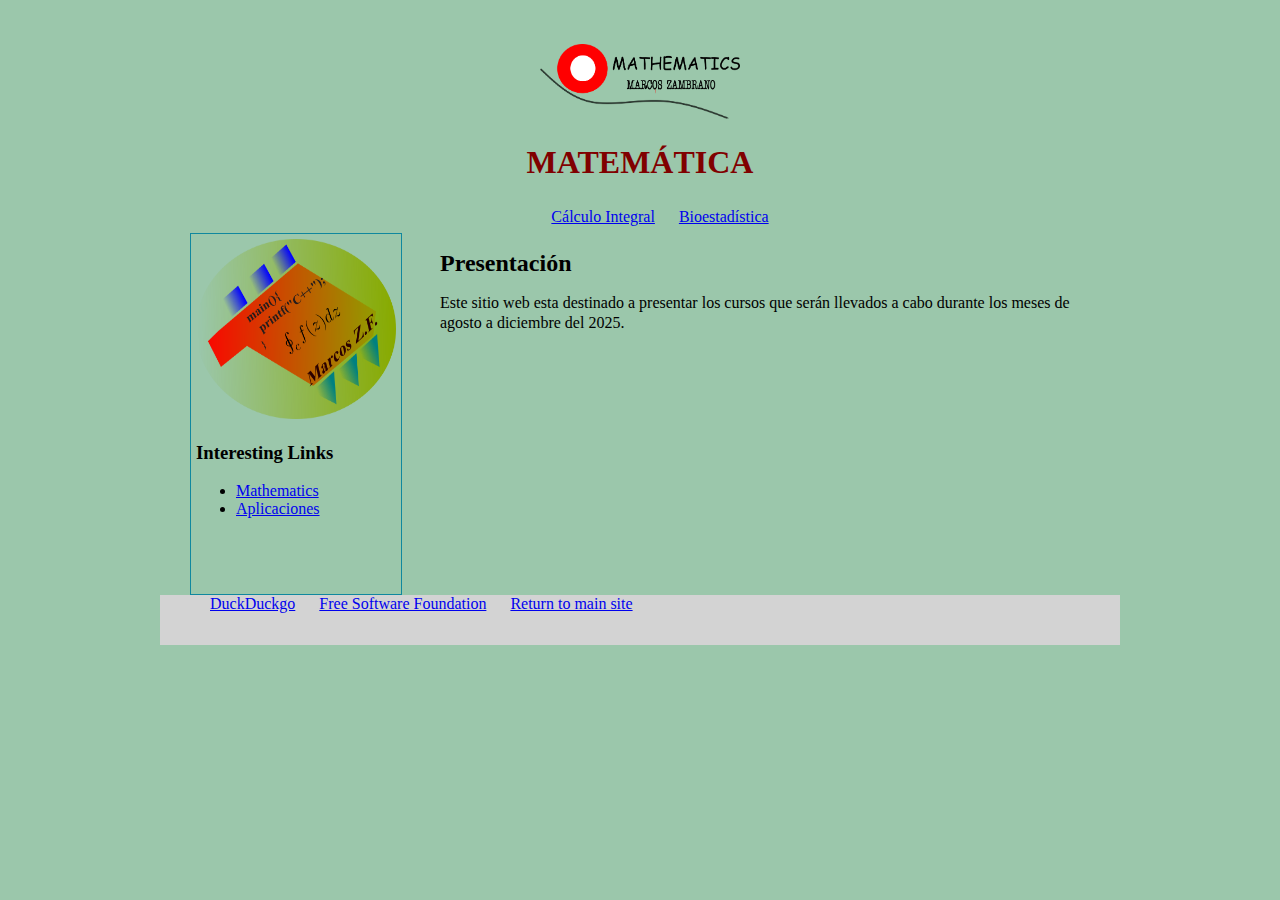
<file: index.html>
<!DOCTYPE html>
<html lang="en">
  <head>
    <title>MATH</title>
    <link rel="stylesheet" href="styles.css">
  </head>
  <body>
    <br><br>
    <center>
    <img src="img/logo.png" alt="imagen" width="200" height="75">
    <!-- <h1 style="font-size:30px;"> Mathematics and Programming </h1> -->
    </center>
    <div id="container">
      <h1>MATEM&AacuteTICA</h1>
      <nav>
	<ul>
	  <!-- <li> <a id="ma" href="basic.html">Matem&aacutetica I</a> </li> -->
	  <!-- <li> <a id="a1" href="analisis.html">C&aacutelculo diferencial</a> </li> -->
	  <li> <a id="a1" href="integral.html">C&aacutelculo Integral</a> </li>
	  <!-- <li> <a id="a1" href="numerical.html">M&eacutetodos Num&eacutericos</a> </li> -->
	  <li> <a id="a1" href="biostat.html">Bioestad&iacutestica</a> </li>
	</ul>
      </nav>
      <aside>
	<img src="img/SymbolMZF.png" width="200" height="180" alt="Octave">
	<h3>Interesting Links</h3>
	<ul>
	  <li><a id="doct" href="https://www.britannica.com/science/mathematics/Geometric-and-algebraic-problems">Mathematics</a></li>
	  <li><a id="doct" href="https://informatecdigital.com/matematicas-en-la-vida-cotidiana">Aplicaciones</a></li>
	</ul>
      </aside>
      <section id="main">
	<h2>Presentaci&oacuten</h2>
	<p>
	  Este sitio web esta destinado a presentar
	  los cursos que ser&aacuten llevados a cabo durante
	  los meses de agosto a diciembre del 2025.
	</p>
      </section>
      <footer>
	<ul>
	  <li><a id="duck" href="https://duckduckgo.com/">
	      DuckDuckgo</a></li>
	  <li><a id="fsf" href="https://www.fsf.org/es/about">
	      Free Software Foundation</a></li>
	  <li><a id="retorno" href="index.html">
	      Return to main site</a></li>
	</ul>
      </footer>
      
    </div>
    
  </body>
</html>
 <!-- <button type="button" onclick="myfunc()">Try it</button> -->
</file>
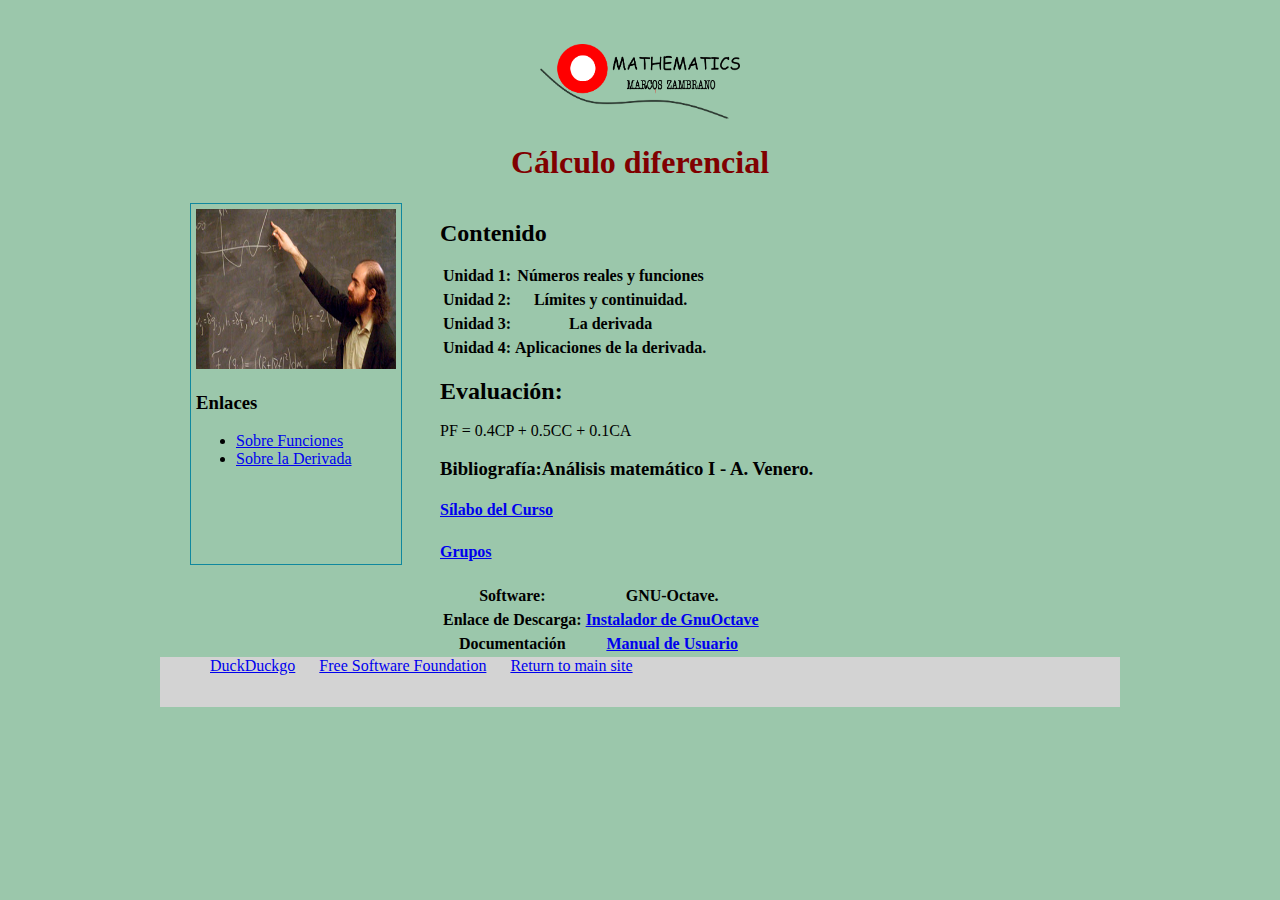
<file: analisis.html>
<!DOCTYPE html>
<html lang="en">
  <head>
    <title>MATH</title>
    <link rel="stylesheet" href="styles.css">
  </head>
  <body>
    <br><br>
    <center>
    <img src="img/logo.png" alt="imagen" width="200" height="75">
    <!-- <h1 style="font-size:30px;"> Mathematics and Programming </h1> -->
    </center>
    <div id="container">
      <h1>C&aacutelculo diferencial</h1>
      <aside>
	<img src="img/grisha.jpg" width="200" height="160"
	     alt="Octave">
	<h3>Enlaces</h3>
	<ul>
	  <li><a id="doct" href="https://mdpajedrez.com/10-ejemplos-de-funciones-en-la-vida-cotidiana">Sobre Funciones</a></li>
	  <li><a id="doct" href="https://www.mundoestudiante.com/aplicaciones-derivadas">Sobre la Derivada</a></li>
	</ul>
      </aside>
      <section id="main">
	<h2>Contenido</h2>
	<table>
      <tr>
	<th>Unidad 1: </th>
	<th>N&uacutemeros reales y funciones</th>
      </tr>
      <tr>
	<th>Unidad 2: </th>
	<th>L&iacutemites y continuidad.</th>
      </tr>
      <tr>
	<th>Unidad 3: </th>
	<th>La derivada</th>
      </tr>
      <tr>
	<th>Unidad 4: </th>
	<th>Aplicaciones de la derivada.</th>
      </tr>
</ul>
</table>
<p><h2>Evaluaci&oacuten:</h2>PF = 0.4CP + 0.5CC + 0.1CA</p>
<p><h3>Bibliograf&iacutea:An&aacutelisis matem&aacutetico I
 - A. Venero.</h3></p>
<h4><a href="doc/CalculoDiferencial.pdf">S&iacutelabo del Curso</a></h4>
<h4><a href="doc/GruposCalculoDiferencial.pdf">Grupos</a></h4>
<table>
  <tr>
    <th>Software: </th>
    <th>GNU-Octave.</th>
  </tr>
  <tr>
    <th>Enlace de Descarga: </th>
    <th><a href="https://mirror-team--cymru-com.translate.goog/gnu/octave/windows/octave-6.4.0-w64-64-installer.exe?_x_tr_sl=en&_x_tr_tl=es&_x_tr_hl=es&_x_tr_pto=tc">
	Instalador de GnuOctave</a></th>
  </tr>
  <tr>
    <th>Documentaci&oacuten</th>
    <th><a href="doc/octref.pdf">Manual de Usuario</a></th>
  </tr>
</ul>
</table>
      </section>
      <footer>
	<ul>
	  <li><a id="duck" href="https://duckduckgo.com/">
	      DuckDuckgo</a></li>
	  <li><a id="duck" href="https://www.fsf.org/es/about">
	      Free Software Foundation</a></li>
	  <li><a id="retorno" href="index.html">
	      Return to main site</a></li>
	</ul>
      </footer>
      
    </div>
    
  </body>
</html>
 <!-- <button type="button" onclick="myfunc()">Try it</button> -->
</file>
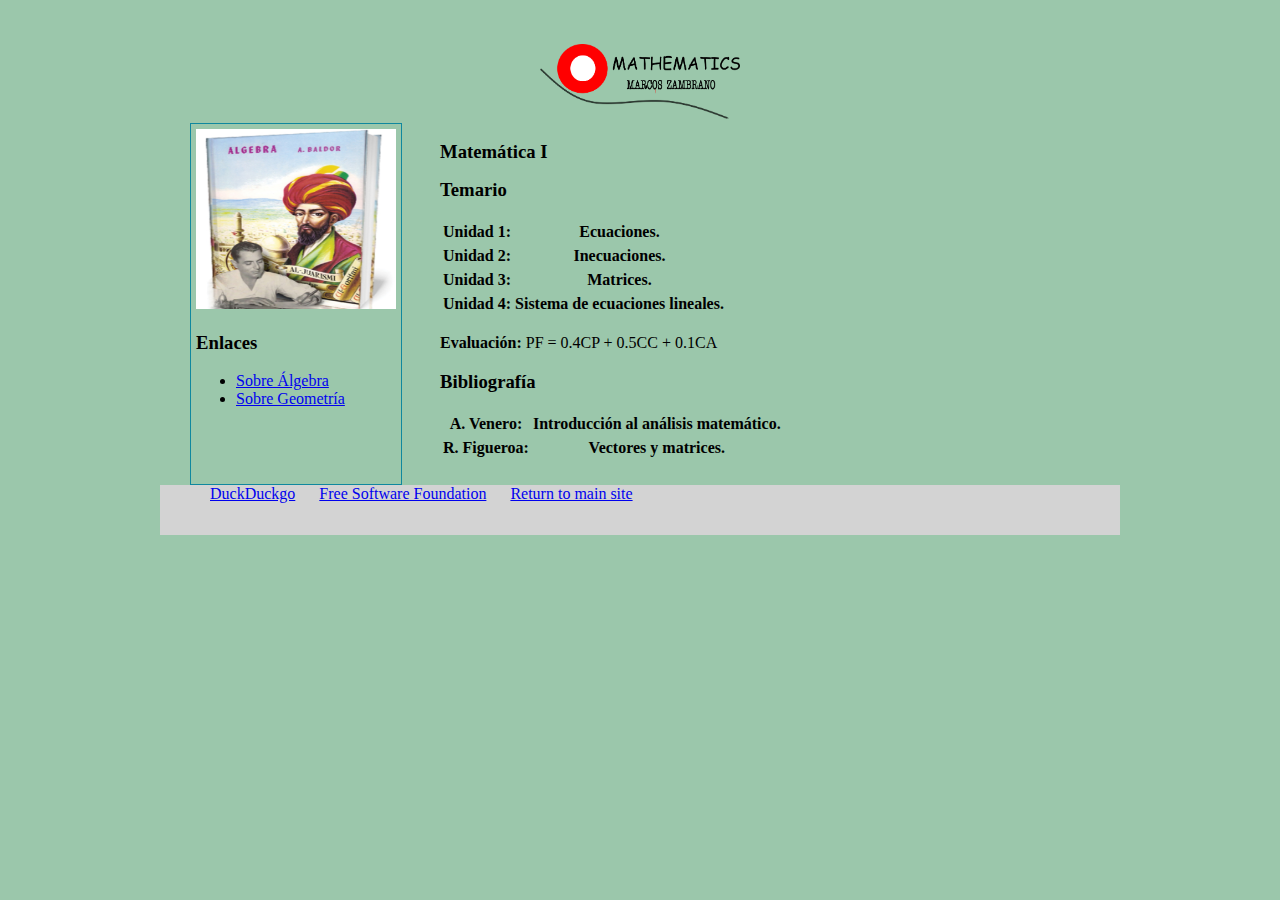
<file: basic.html>
<!DOCTYPE html>
<html lang="en">
  <head>
    <title>MATH</title>
    <link rel="stylesheet" href="styles.css">
  </head>
  <body>
    <br><br>
    <center>
    <img src="img/logo.png" alt="imagen" width="200" height="75">
    </center>
    <div id="container">
      <!-- <h1>Matem&aacutetica I</h1> -->
      <!-- <nav> -->
      <!-- 	<ul> -->
      <!-- 	  <li> -->
      <!-- 	    <li><a id="alg" href="algebra.html">Algebra</a></li> -->
      <!-- 	  </li> -->
      <!-- 	  <li> -->
      <!-- 	    <a id="soft" href="geometry.html">Geometry</a> -->
      <!-- 	  </li> -->
      <!-- 	</ul> -->
      <!-- </nav> -->
      <aside>
	<img src="img/Baldor.png" width="200" height="180"
	     alt="Octave">
	<h3>Enlaces</h3>
	<ul>
	  <li><a id="doct" href="https://sergiofernandezleon.es/para-que-sirve-el-algebra-en-la-vida-cotidiana">Sobre &Aacutelgebra</a></li>
	  <li><a id="doct" href="https://miprofeclases.org.pe/profesor-de-matematicas/como-se-usa-la-geometria-en-la-vida-cotidiana">Sobre Geometr&iacutea</a></li>
	</ul>
      </aside>
      <section id="main">
	<h3>Matem&aacutetica I</h3>
    <p><h3> Temario</h3></p>
    <table>
      <tr>
	<th>Unidad 1: </th><th>Ecuaciones.</th>
      </tr>
      <tr>
	<th>Unidad 2: </th><th>Inecuaciones.</th>
      </tr>
      <tr>
	<th>Unidad 3: </th><th>Matrices.</th>
      </tr>
      <tr>
	<th>Unidad 4: </th>
	<th>Sistema de ecuaciones lineales.</th>
      </tr>
</ul>
</table>
<p><b>Evaluaci&oacuten: </b> PF = 0.4CP + 0.5CC + 0.1CA</p>

<p><h3> Bibliograf&iacutea</h3></p>
<table>
  <tr>
    <th>A. Venero:</th>
    <th>Introducci&oacuten al an&aacutelisis matem&aacutetico.</th>
    <!-- <th>Ecuaciones e inecuaciones</th> -->
  </tr>
  <tr>
    <th>R. Figueroa:</th>
    <th>Vectores y matrices.</th>
    <!-- <th>Matrices </th> -->
  </tr>
</ul>
</table>
	
      </section>
      <footer>
	<ul>
	  <li><a id="duck" href="https://duckduckgo.com/">
	      DuckDuckgo</a></li>
	  <li><a id="duck" href="https://www.fsf.org/es/about">
	      Free Software Foundation</a></li>
	  <li><a id="retorno" href="index.html">
	      Return to main site</a></li>
	</ul>
      </footer>
      
    </div>
    
  </body>
</html>
 <!-- <button type="button" onclick="myfunc()">Try it</button> -->
</file>
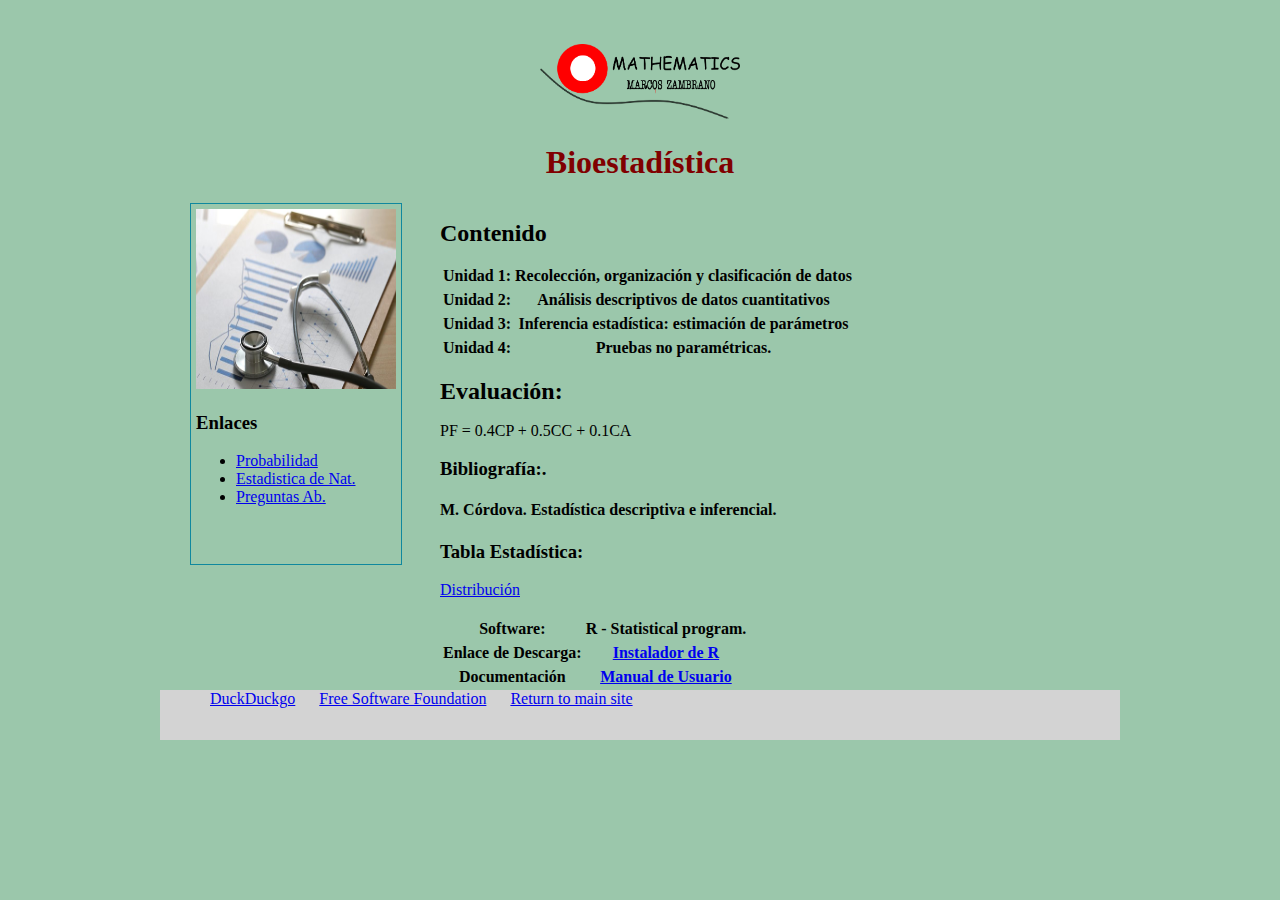
<file: biostat.html>
<!DOCTYPE html>
<html lang="en">
  <head>
    <title>MATH</title>
    <link rel="stylesheet" href="styles.css">
  </head>
  <body>
    <br><br>
    <center>
    <img src="img/logo.png" alt="imagen" width="200" height="75">
    <!-- <h1 style="font-size:30px;"> Mathematics and Programming </h1> -->
    </center>
    <div id="container">
      <h1>Bioestad&iacutestica</h1>
      <aside>
	<img src="img/WhatBioStat.jpg" width="200" height="180"
	     alt="Octave">
	<h3>Enlaces</h3>
	<ul>
	  <li><a id="doct" href="https://www.probabilidadyestadistica.net/distribucion-de-probabilidad/">Probabilidad</a></li>
	  <li><a id="doct" href="https://significadosweb.com/concepto-de-estadistica-de-natalidad-que-es-definicion-significado-y-ejemplos/#google_vignette">Estadistica de Nat.</a></li>
<li><a id="doct" href="https://www.federacionenologos.es/ejemplos-de-preguntas-abiertas-en-entrevista-una-guia-util/">Preguntas Ab.</a></li>
	</ul>
      </aside>
      <section id="main">
	<h2>Contenido</h2>
	<table>
      <tr>
	<th>Unidad 1: </th>
	<th>Recolecci&oacuten, organizaci&oacuten y clasificaci&oacuten de datos</th>
      </tr>
      <tr>
	<th>Unidad 2: </th>
	<th>An&aacutelisis descriptivos de datos cuantitativos</th>
      </tr>
      <tr>
	<th>Unidad 3: </th>
	<th>Inferencia estad&iacutestica: estimaci&oacuten de par&aacutemetros</th>
      </tr>
      <tr>
	<th>Unidad 4: </th>
	<th>Pruebas no param&eacutetricas.</th>
      </tr>
</ul>
</table>
<p><h2>Evaluaci&oacuten:</h2>PF = 0.4CP + 0.5CC + 0.1CA</p>
<p><h3>Bibliograf&iacutea:.</h3></p>
<p><h4>M. C&oacuterdova. Estad&iacutestica descriptiva e inferencial.</h4></p>
<!-- <p><h3>Tabla Estad&iacutestica: </h3><a href="doc/DistribucionNormal.pdf">
	Distribuci&oacuten Normal</a></p>
<p><h3>Tabla Estad&iacutestica: </h3><a href="doc/DistribucionX2.pdf">
	Distribuci&oacuten X2</a></p> -->
<p><h3>Tabla Estad&iacutestica: </h3><a href="doc/NuevaTablaStat.pdf">
	Distribuci&oacuten</a></p>
<table>
  <tr>
    <th>Software: </th>
    <th>R - Statistical program.</th>
  </tr>
  <tr>
    <th>Enlace de Descarga: </th>
    <th><a href="https://cran.r-project.org/bin/windows/base/">
	Instalador de R</a></th>
  </tr>
  <tr>
    <th>Documentaci&oacuten</th>
    <th><a href="img/R-intro.pdf">Manual de Usuario</a></th>
  </tr>
</ul>
</table>
      </section>
      <footer>
	<ul>
	  <li><a id="duck" href="https://duckduckgo.com/">
	      DuckDuckgo</a></li>
	  <li><a id="duck" href="https://www.fsf.org/es/about">
	      Free Software Foundation</a></li>
	  <li><a id="retorno" href="index.html">
	      Return to main site</a></li>
	</ul>
      </footer>
      
    </div>
    
  </body>
</html>
 <!-- <button type="button" onclick="myfunc()">Try it</button> -->
</file>
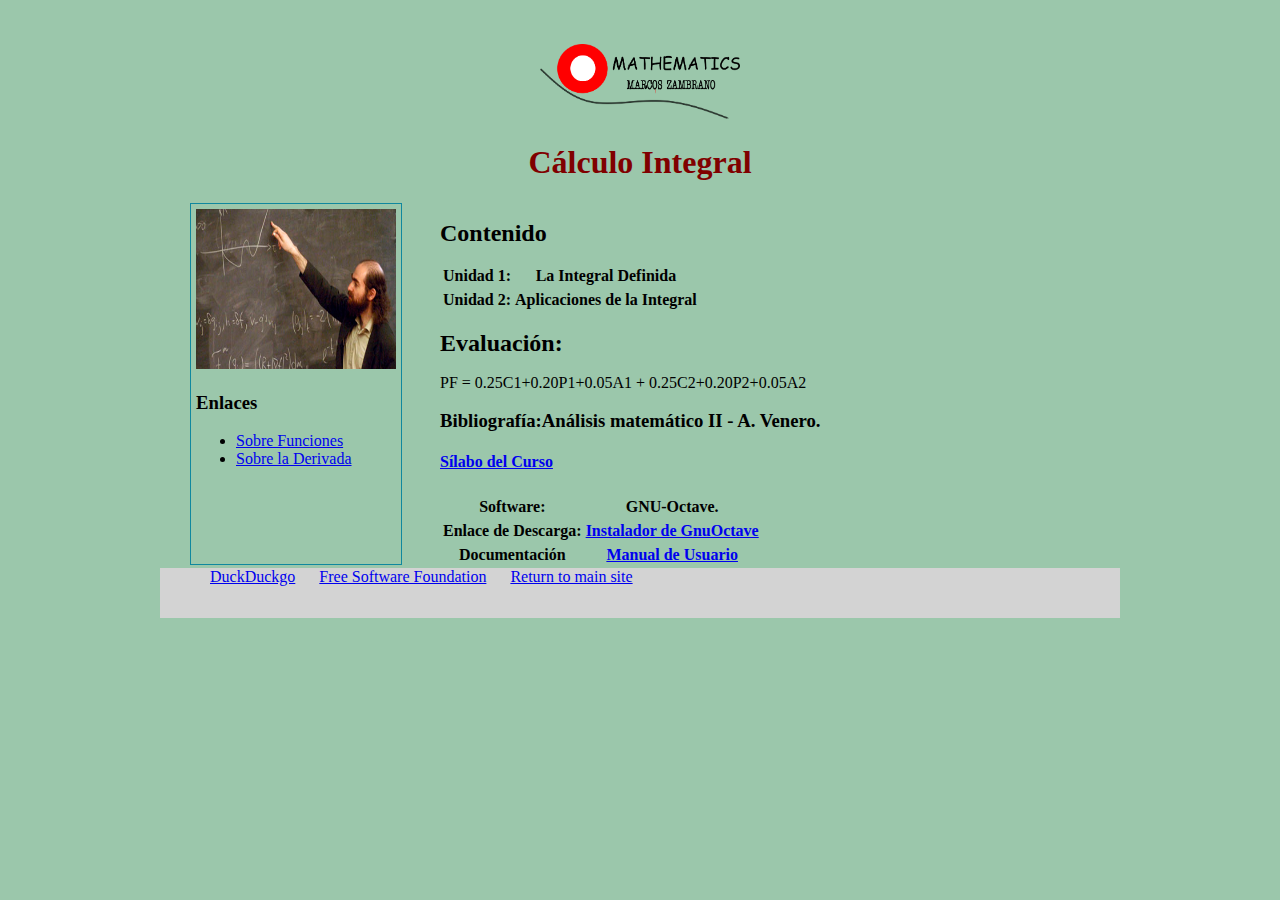
<file: integral.html>
<!DOCTYPE html>
<html lang="en">
  <head>
    <title>MATH</title>
    <link rel="stylesheet" href="styles.css">
  </head>
  <body>
    <br><br>
    <center>
    <img src="img/logo.png" alt="imagen" width="200" height="75">
    </center>
    <div id="container">
      <h1>C&aacutelculo Integral</h1>
      <aside>
	<img src="img/grisha.jpg" width="200" height="160"
	     alt="Octave">
	<h3>Enlaces</h3>
	<ul>
	  <li><a id="doct" href="https://mdpajedrez.com/10-ejemplos-de-funciones-en-la-vida-cotidiana">Sobre Funciones</a></li>
	  <li><a id="doct" href="https://www.mundoestudiante.com/aplicaciones-derivadas">Sobre la Derivada</a></li>
	</ul>
      </aside>
      <section id="main">
	<h2>Contenido</h2>
	<table>
      <tr>
	<th>Unidad 1: </th> <th>La Integral Definida</th>
      </tr>
      <tr>
	<th>Unidad 2: </th> <th>Aplicaciones de la Integral</th>
      </tr>
</ul>
</table>
<p><h2>Evaluaci&oacuten:</h2>PF = 0.25C1+0.20P1+0.05A1 + 0.25C2+0.20P2+0.05A2</p>
<p><h3>Bibliograf&iacutea:An&aacutelisis matem&aacutetico II
 - A. Venero.</h3></p>
<h4><a href="doc/CalculoIntegral.pdf">S&iacutelabo del Curso</a></h4>
<!-- <h4><a href="doc/GruposCalculoDiferencial.pdf">Grupos</a></h4> -->
<table>
  <tr>
    <th>Software: </th>
    <th>GNU-Octave.</th>
  </tr>
  <tr>
    <th>Enlace de Descarga: </th>
    <th><a href="https://mirror-team--cymru-com.translate.goog/gnu/octave/windows/octave-6.4.0-w64-64-installer.exe?_x_tr_sl=en&_x_tr_tl=es&_x_tr_hl=es&_x_tr_pto=tc">
	Instalador de GnuOctave</a></th>
  </tr>
  <tr>
    <th>Documentaci&oacuten</th>
    <th><a href="doc/octref.pdf">Manual de Usuario</a></th>
  </tr>
</ul>
</table>
      </section>
      <footer>
	<ul>
	  <li><a id="duck" href="https://duckduckgo.com/">
	      DuckDuckgo</a></li>
	  <li><a id="duck" href="https://www.fsf.org/es/about">
	      Free Software Foundation</a></li>
	  <li><a id="retorno" href="index.html">
	      Return to main site</a></li>
	</ul>
      </footer>
      
    </div>
    
  </body>
</html>
 <!-- <button type="button" onclick="myfunc()">Try it</button> -->
</file>
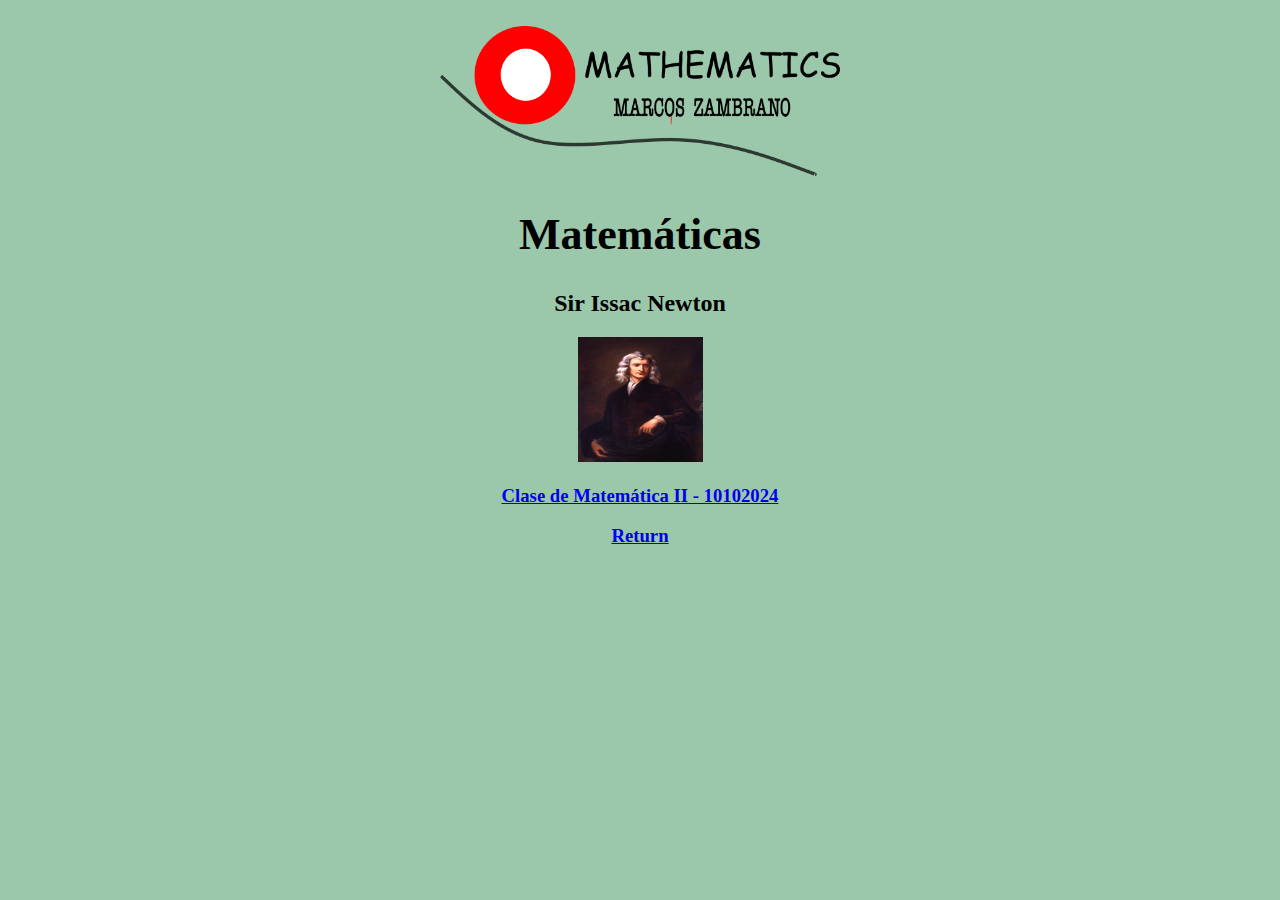
<file: math.html>
<!DOCTYPE html>
<html lang="en">
  <head>
    <title>MATH</title>
  </head>
  <body style="background-color:rgb(155,199,171);">
    <br>
    <center>
    <img src="images/logo.png" alt="imagen" width="400" height="150">
    <h1 style="font-size:44px;"> Matem&aacuteticas </h1>
      <p><h2>Sir Issac Newton</h2></p>
      <img src="images/IssacNewton.jpg"
	   alt="imagen" width="125" height="125">
    <p><h3><a id="clase10102024" href="images/CLASEdeMATEMATICAII-10102024-MZAMBRANO.pdf">
	  Clase de Matem&aacutetica II - 10102024</a></h3></p>
    <p><h3><a id="retorno" href="index.html">Return</a></h3></p>
      </center>
  </body>
</html>
</file>
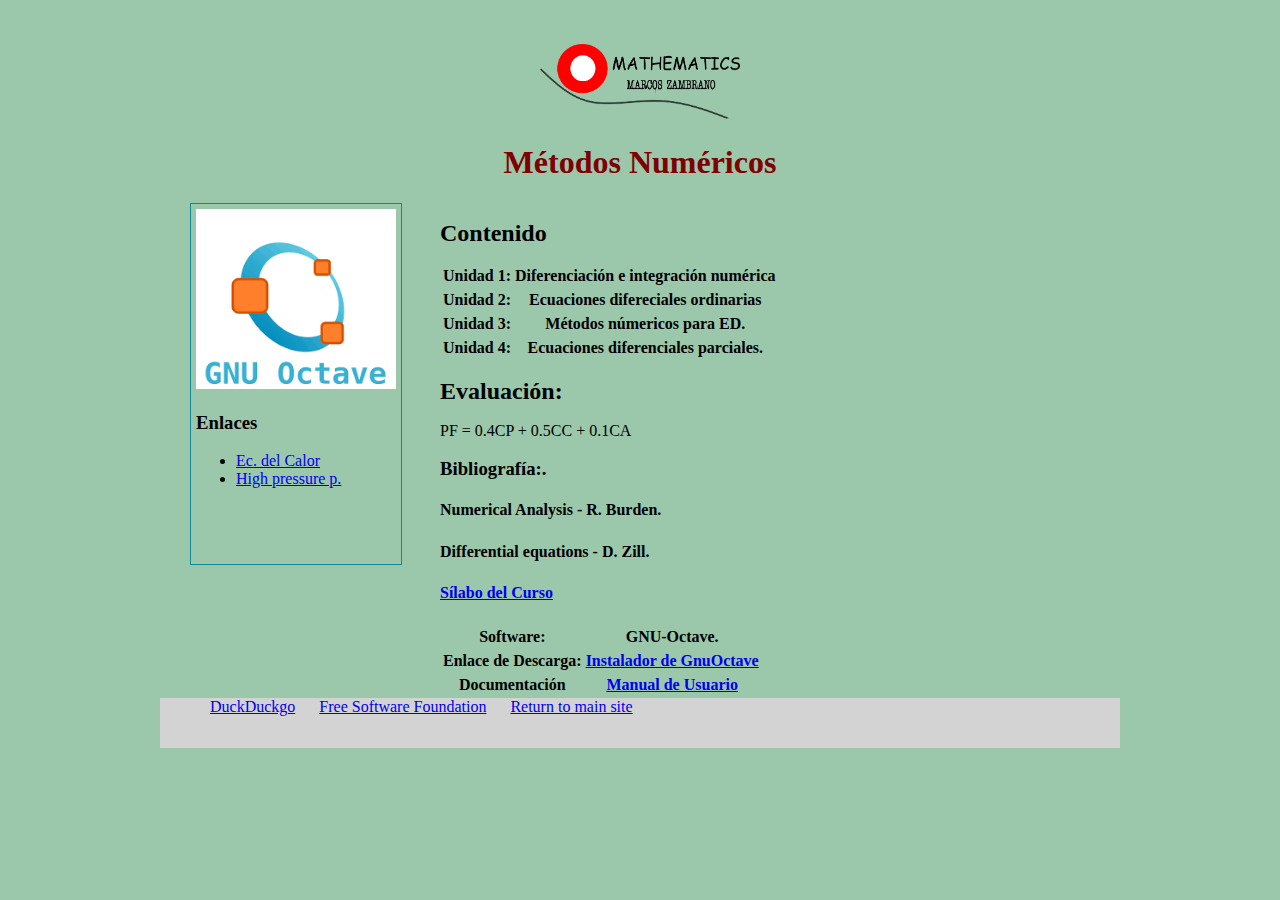
<file: numerical.html>
<!DOCTYPE html>
<html lang="en">
  <head>
    <title>MATH</title>
    <link rel="stylesheet" href="styles.css">
  </head>
  <body>
    <br><br>
    <center>
    <img src="img/logo.png" alt="imagen" width="200" height="75">
    <!-- <h1 style="font-size:30px;"> Mathematics and Programming </h1> -->
    </center>
    <div id="container">
      <h1>M&eacutetodos Num&eacutericos</h1>
      <aside>
	<img src="img/GnuOctave.png" width="200" height="180"
	     alt="Octave">
	<h3>Enlaces</h3>
	<ul>
	  <li><a id="doct" href="https://scisimple.com/es/articles/2025-05-22-entendiendo-la-ecuacion-del-calor--ak4oj7q">Ec. del Calor</a></li>
	  <li><a id="doct" href="https://www.jesamfoods.com/blog/qu-es-la-tecnologa-de-hpp-y-en-qu-alimentos-se-utiliza">High pressure p.</a></li>
	</ul>
      </aside>
      <section id="main">
	<h2>Contenido</h2>
	<table>
      <tr>
	<th>Unidad 1: </th>
	<th>Diferenciaci&oacuten e integraci&oacuten num&eacuterica</th>
      </tr>
      <tr>
	<th>Unidad 2: </th>
	<th>Ecuaciones difereciales ordinarias</th>
      </tr>
      <tr>
	<th>Unidad 3: </th>
	<th>M&eacutetodos n&uacutemericos para ED.</th>
      </tr>
      <tr>
	<th>Unidad 4: </th>
	<th>Ecuaciones diferenciales parciales.</th>
      </tr>
</ul>
</table>
<p><h2>Evaluaci&oacuten:</h2>PF = 0.4CP + 0.5CC + 0.1CA</p>
<p><h3>Bibliograf&iacutea:.</h3></p>
<p><h4>Numerical Analysis - R. Burden.</h4></p>
<p><h4>Differential equations - D. Zill.</h4></p>
<h4><a href="doc/MetodosIngAlimentaria.pdf">S&iacutelabo del Curso</a></h4>
<table>
  <tr>
    <th>Software: </th>
    <th>GNU-Octave.</th>
  </tr>
  <tr>
    <th>Enlace de Descarga: </th>
    <th><a href="https://mirror-team--cymru-com.translate.goog/gnu/octave/windows/octave-6.4.0-w64-64-installer.exe?_x_tr_sl=en&_x_tr_tl=es&_x_tr_hl=es&_x_tr_pto=tc">
	Instalador de GnuOctave</a></th>
  </tr>
  <tr>
    <th>Documentaci&oacuten</th>
    <th><a href="doc/octref.pdf">Manual de Usuario</a></th>
  </tr>
</ul>
</table>
      </section>
      <footer>
	<ul>
	  <li><a id="duck" href="https://duckduckgo.com/">
	      DuckDuckgo</a></li>
	  <li><a id="duck" href="https://www.fsf.org/es/about">
	      Free Software Foundation</a></li>
	  <li><a id="retorno" href="index.html">
	      Return to main site</a></li>
	</ul>
      </footer>
      
    </div>
    
  </body>
</html>
 <!-- <button type="button" onclick="myfunc()">Try it</button> -->
</file>
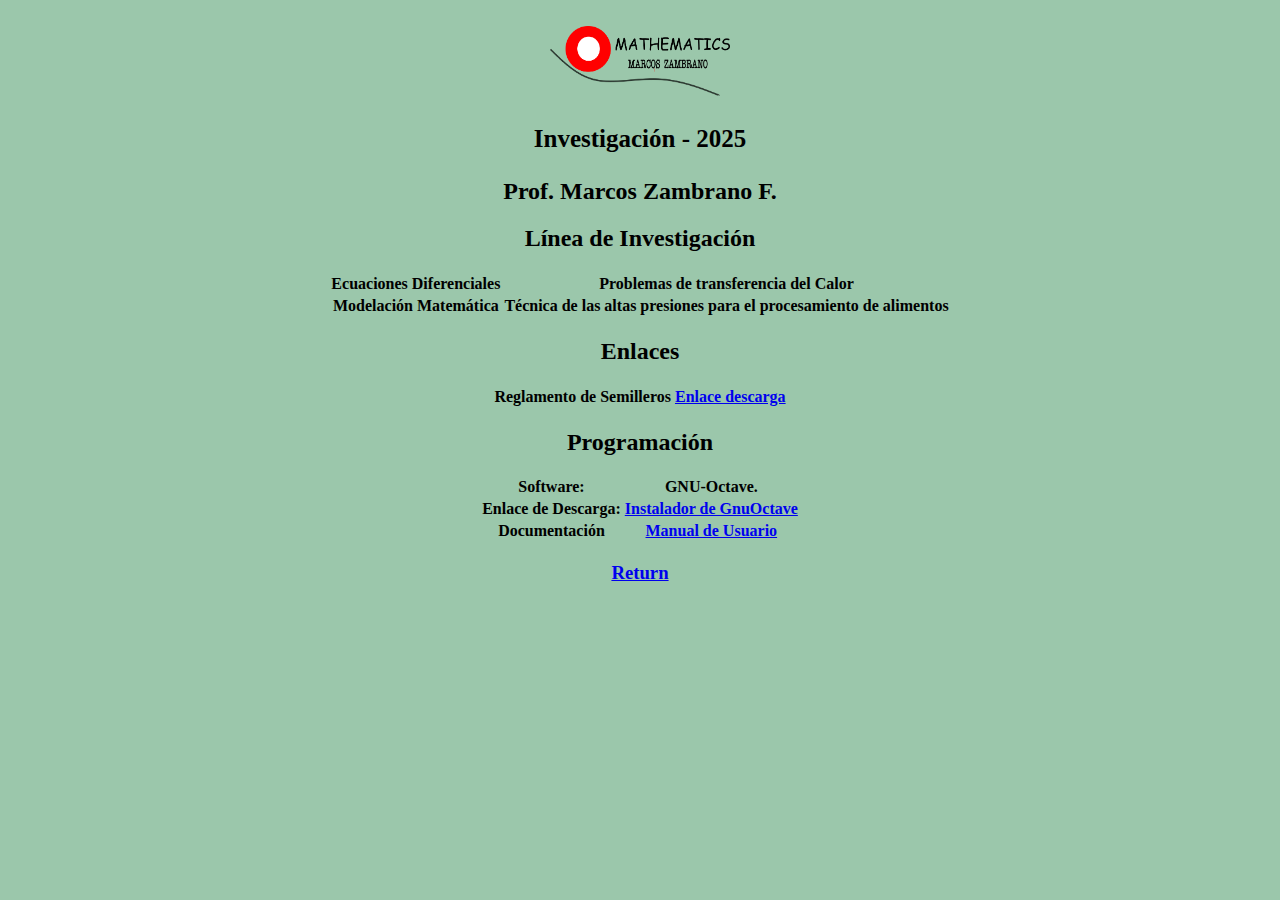
<file: research.html>
<!DOCTYPE html>
<html lang="en">
  <head>
    <title>MATH</title>
    <link rel="stylesheet" href="styles.css">
  </head> <!-- style="background-color:" -->
  <body>
    <br>
    <center>
      <img src="images/logo.png" alt="imagen"
	   width="180" height="70">
    <h3 style="font-size:25px;"> Investigaci&oacuten - 2025 </h3>
    <p><h2>Prof. Marcos Zambrano F.</h2></p>
    <p><h2> L&iacutenea de Investigaci&oacuten</h2></p>
    <table>
      <tr>
	<th>Ecuaciones Diferenciales </th>
	<th>Problemas de transferencia del Calor</th>
      </tr>
      <tr>
	<th>Modelaci&oacuten Matem&aacutetica </th>
	<th>T&eacutecnica de las altas presiones para el procesamiento de alimentos</th>
      </tr>
</ul>
</table>

<p><h2> Enlaces</h2></p>
<table>
  <tr>
    <th>Reglamento de Semilleros</th>
    <th><a href="images/Semilleros2025Unab.pdf">Enlace descarga</a></th>
  </tr>
</ul>
</table>

<p><h2> Programaci&oacuten</h2></p>
<table>
  <tr>
    <th>Software: </th>
    <th>GNU-Octave.</th>
  </tr>
  <tr>
    <th>Enlace de Descarga: </th>
    <th><a href="https://mirror-team--cymru-com.translate.goog/gnu/octave/windows/octave-6.4.0-w64-64-installer.exe?_x_tr_sl=en&_x_tr_tl=es&_x_tr_hl=es&_x_tr_pto=tc">
	Instalador de GnuOctave</a></th>
  </tr>
  <tr>
    <th>Documentaci&oacuten</th>
    <th><a href="images/octave-reference.pdf">Manual de Usuario</a></th>
  </tr>
</ul>
</table>
    </center>
    
    
    <!--   <img src="images/IssacNewton.jpg" -->
    <!-- 	   alt="imagen" width="125" height="125"> -->
    <!-- <p><h3><a id="clase10102024" href="images/CLASEdeMATEMATICAII-10102024-MZAMBRANO.pdf"> -->
    <!-- 	  An&aacutelisis Matem&aacutetico III - 2025</a></h3></p> -->
    <center>
      <p><h3>
	  <a id="retorno" href="index.html">Return</a>
      </h3></p>
    </center>
  </body>
</html>
</file>
<file: styles.css>
body {
    font-family: Verdana;
    background-color:rgb(155,199,171);
}

#container {
    width: 960px;
    margin: auto;
}

h1 {
    text-align: center;
    font-family:Times,serif;
    color:maroon;
}

nav {
    height:30px;
    text-align:center;
    
}

nav ul {
    list-style: none;
    margin: 0;
    padding-top: 5px;
}

nav li {
    display: inline;
    margin-left: 10px;
    margin-right: 10px;

}
aside {
    width: 200px;
    height: 350px;
    border: 1px solid #10889E;
    float: left;
    margin-left: 30px;
    padding: 5px;
}

#main {
    width: 650px;
    float: right;
    margin-right: 30px;
    line-height: 20px;
}

footer {
    height: 50px;
    background-color: lightgrey;
    clear: both;
}

footer li {
    display: inline;
    margin-left: 10px;
    margin-right: 10px;
}
</file>
